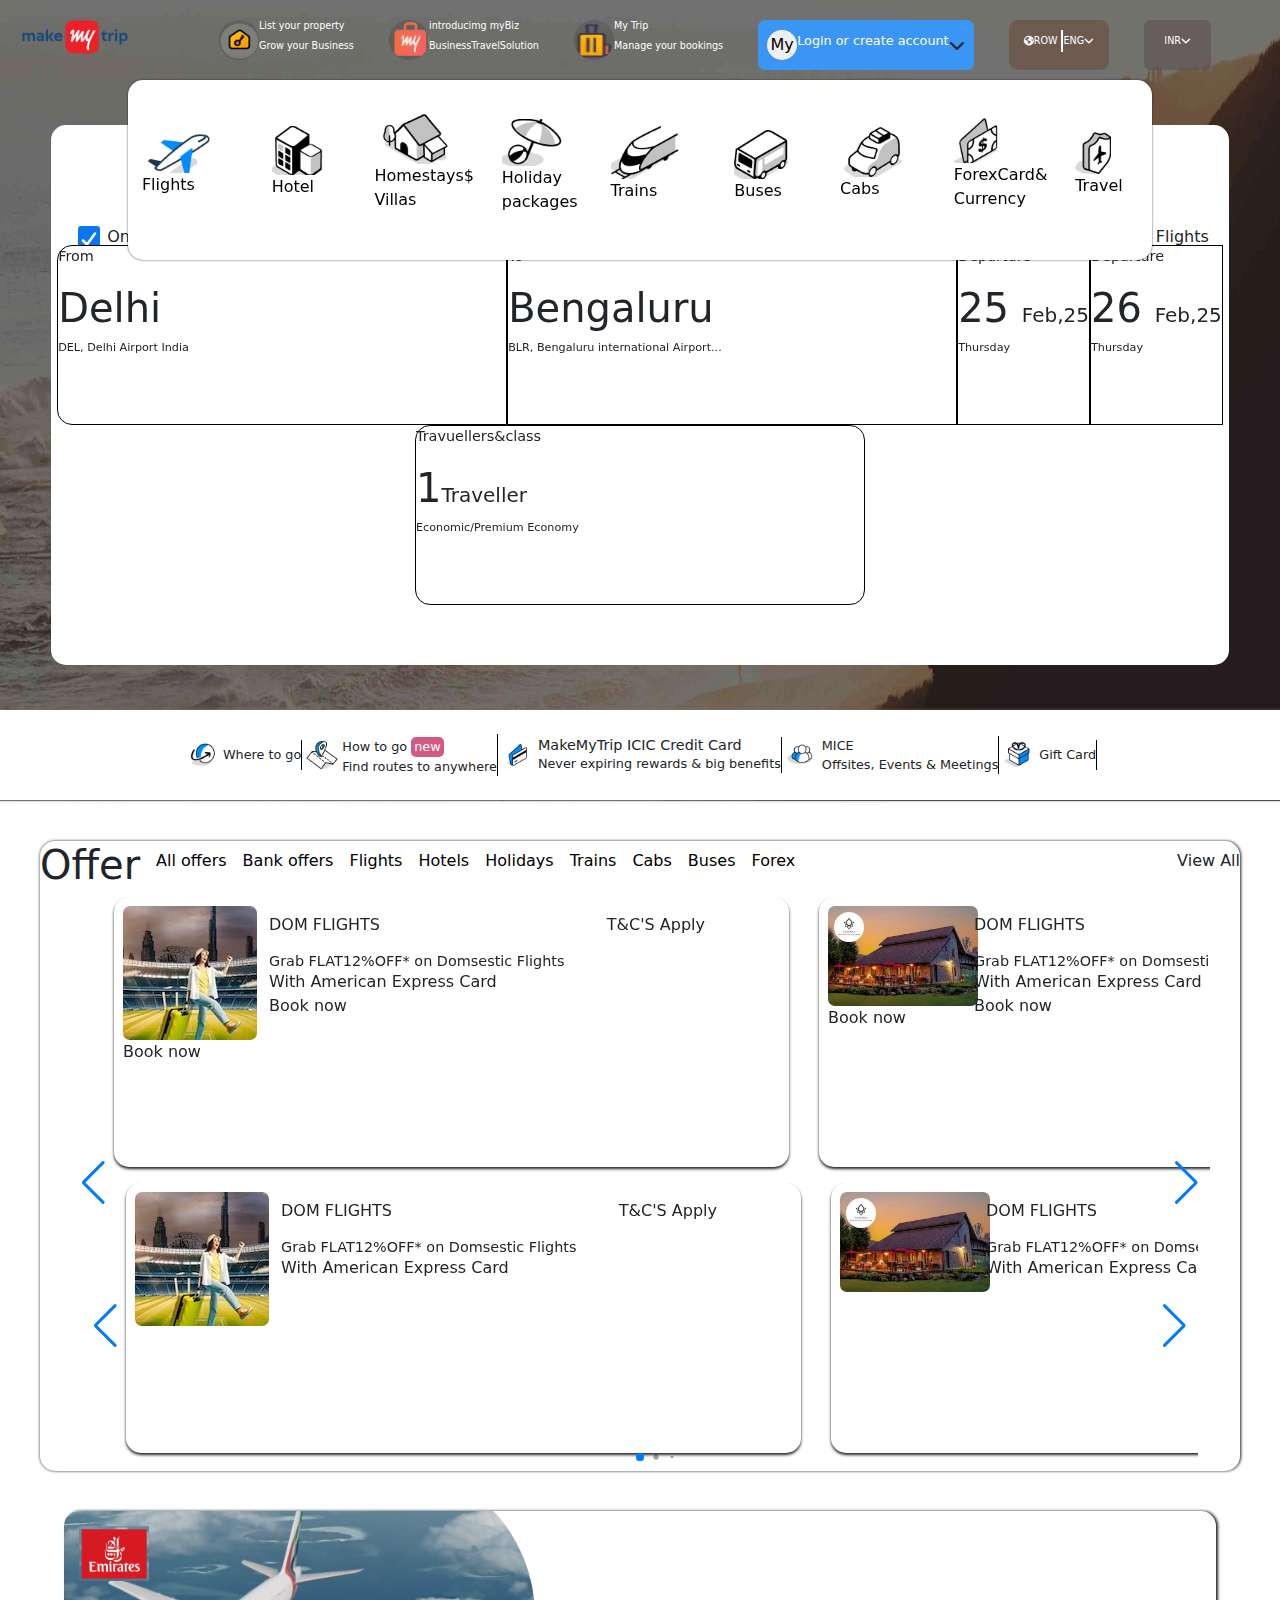
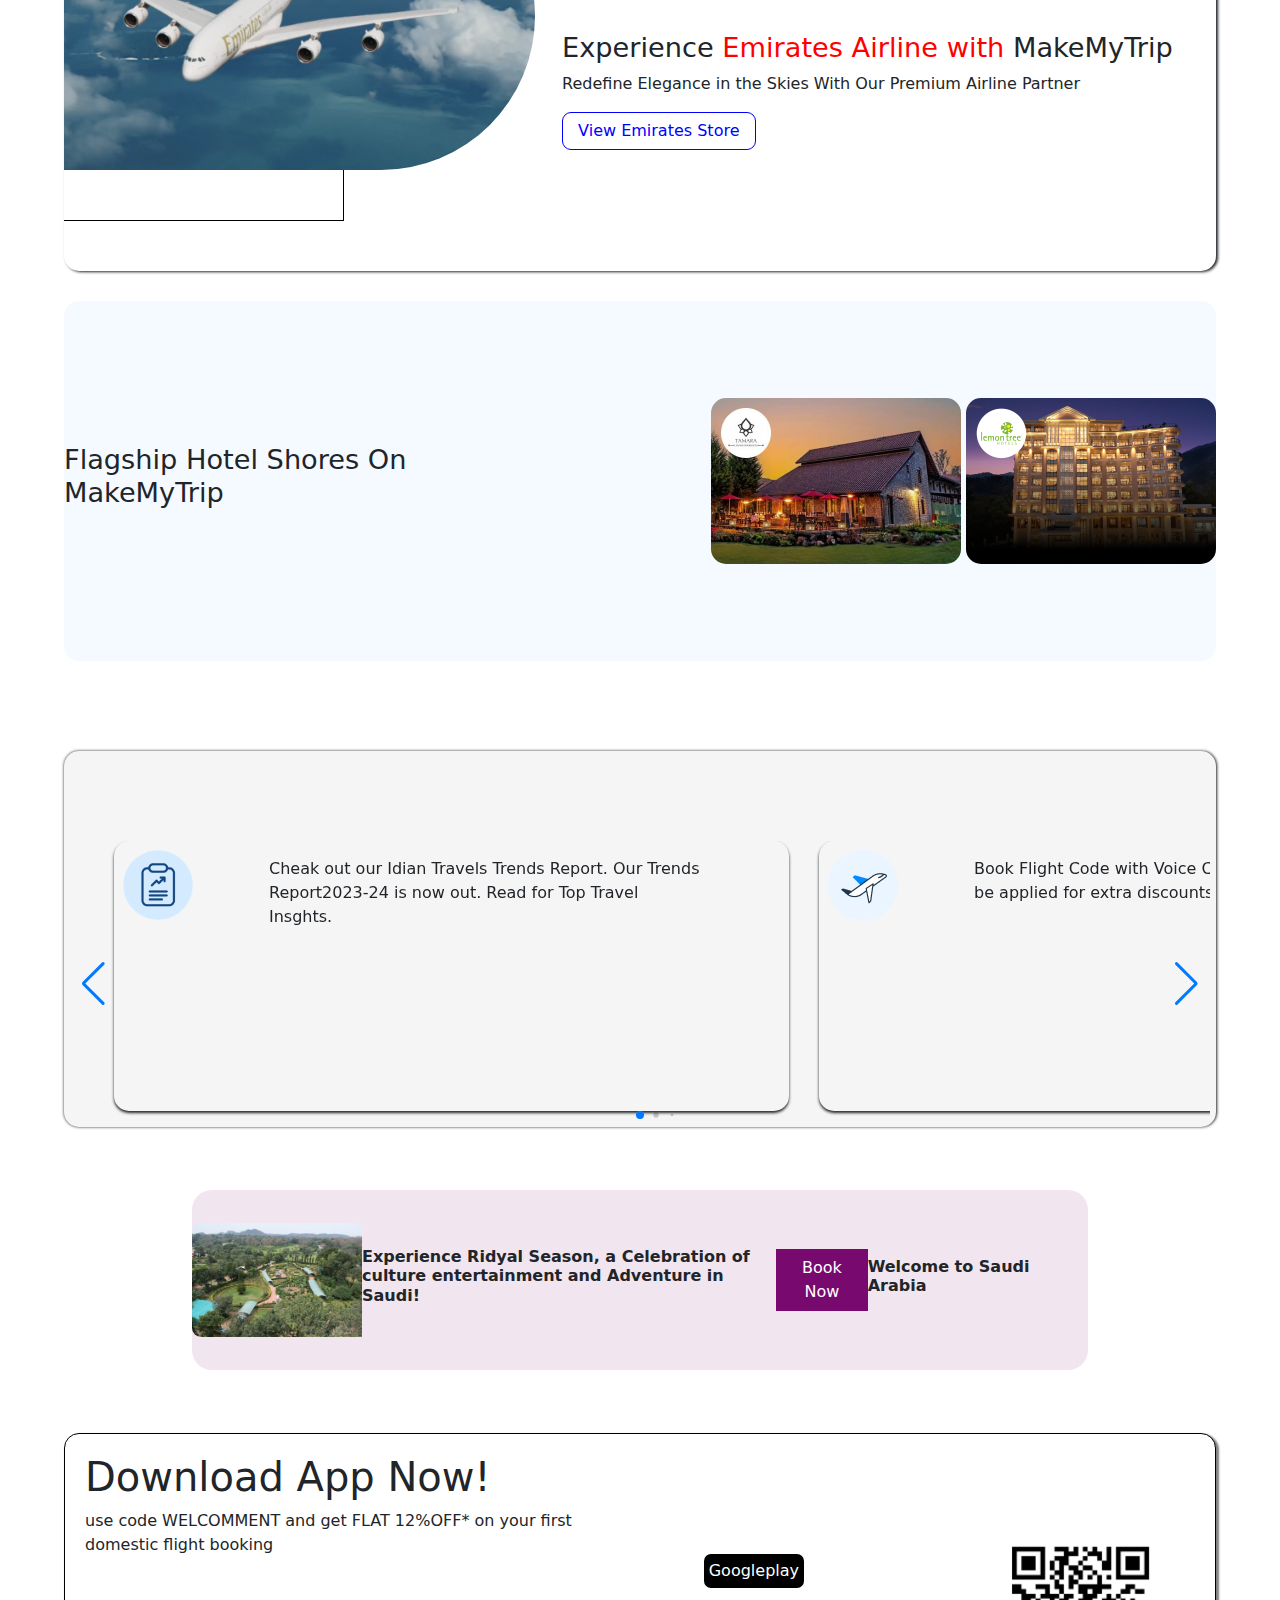
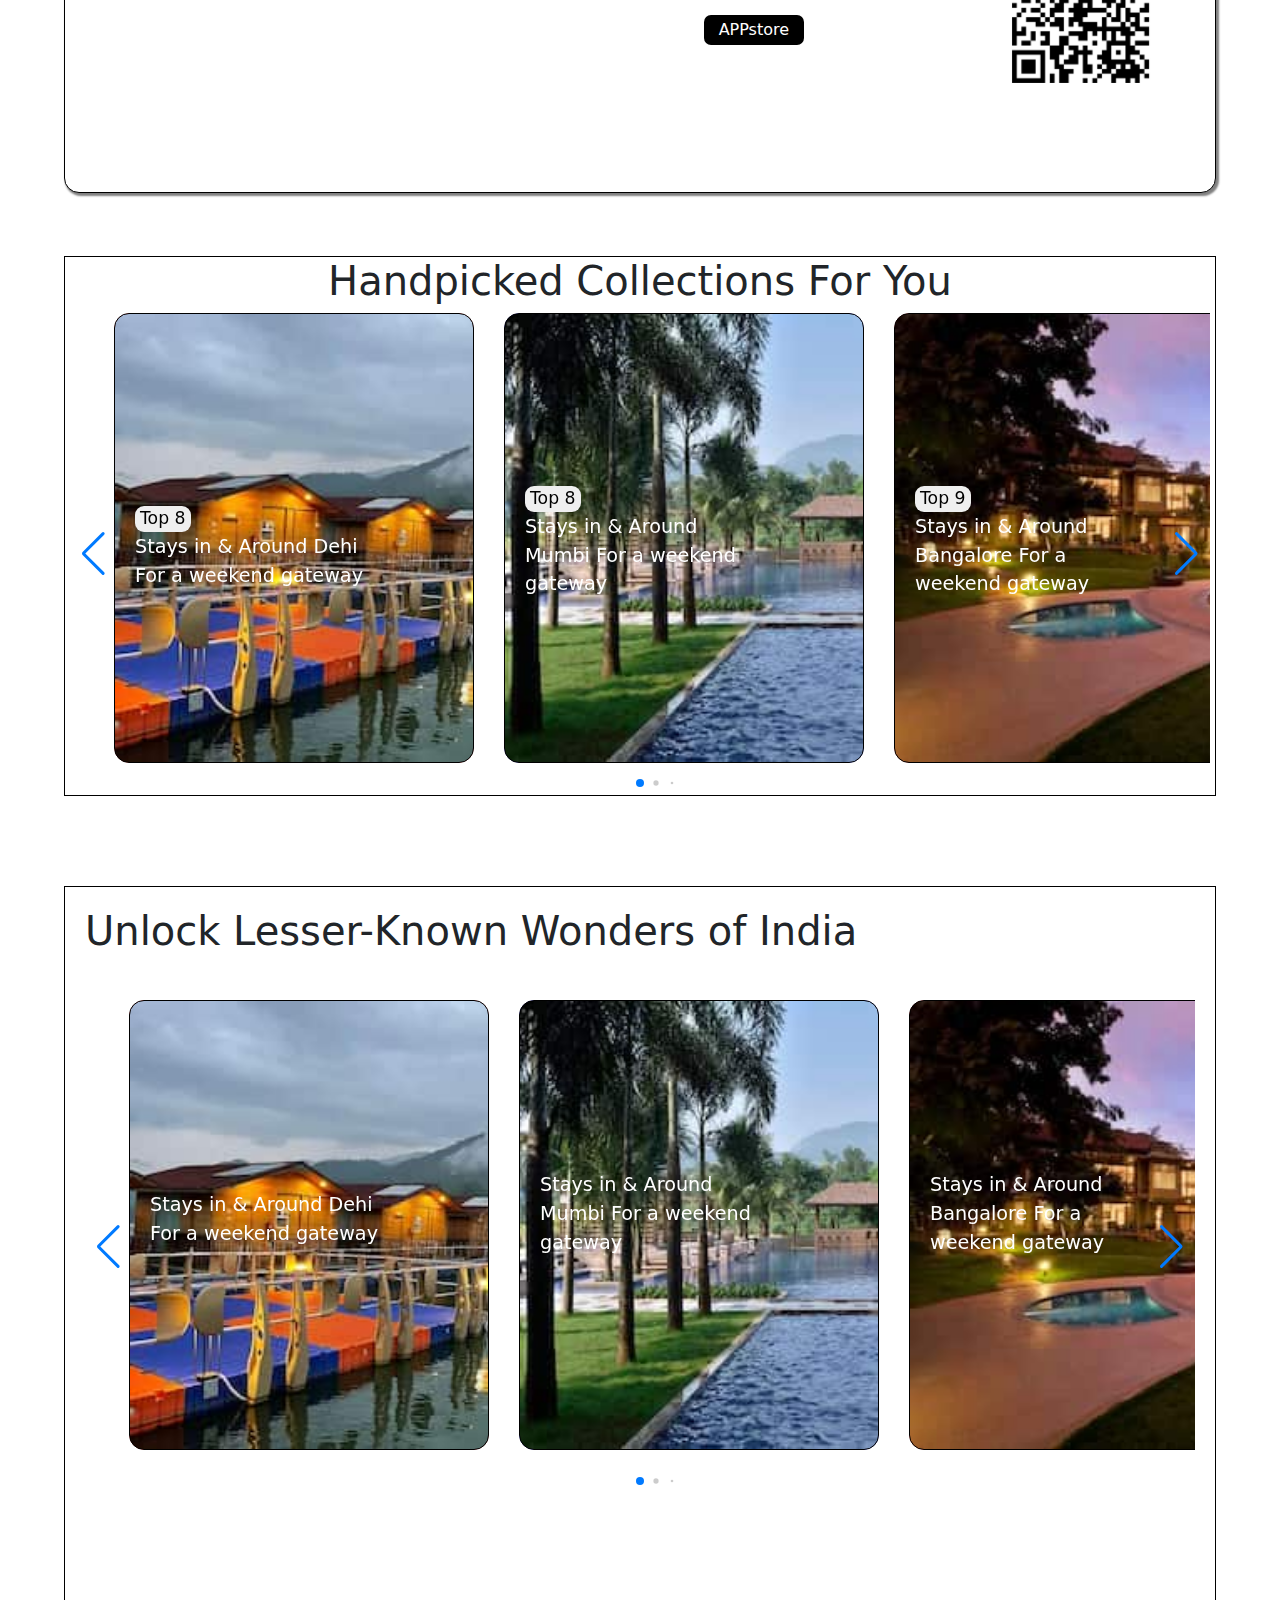
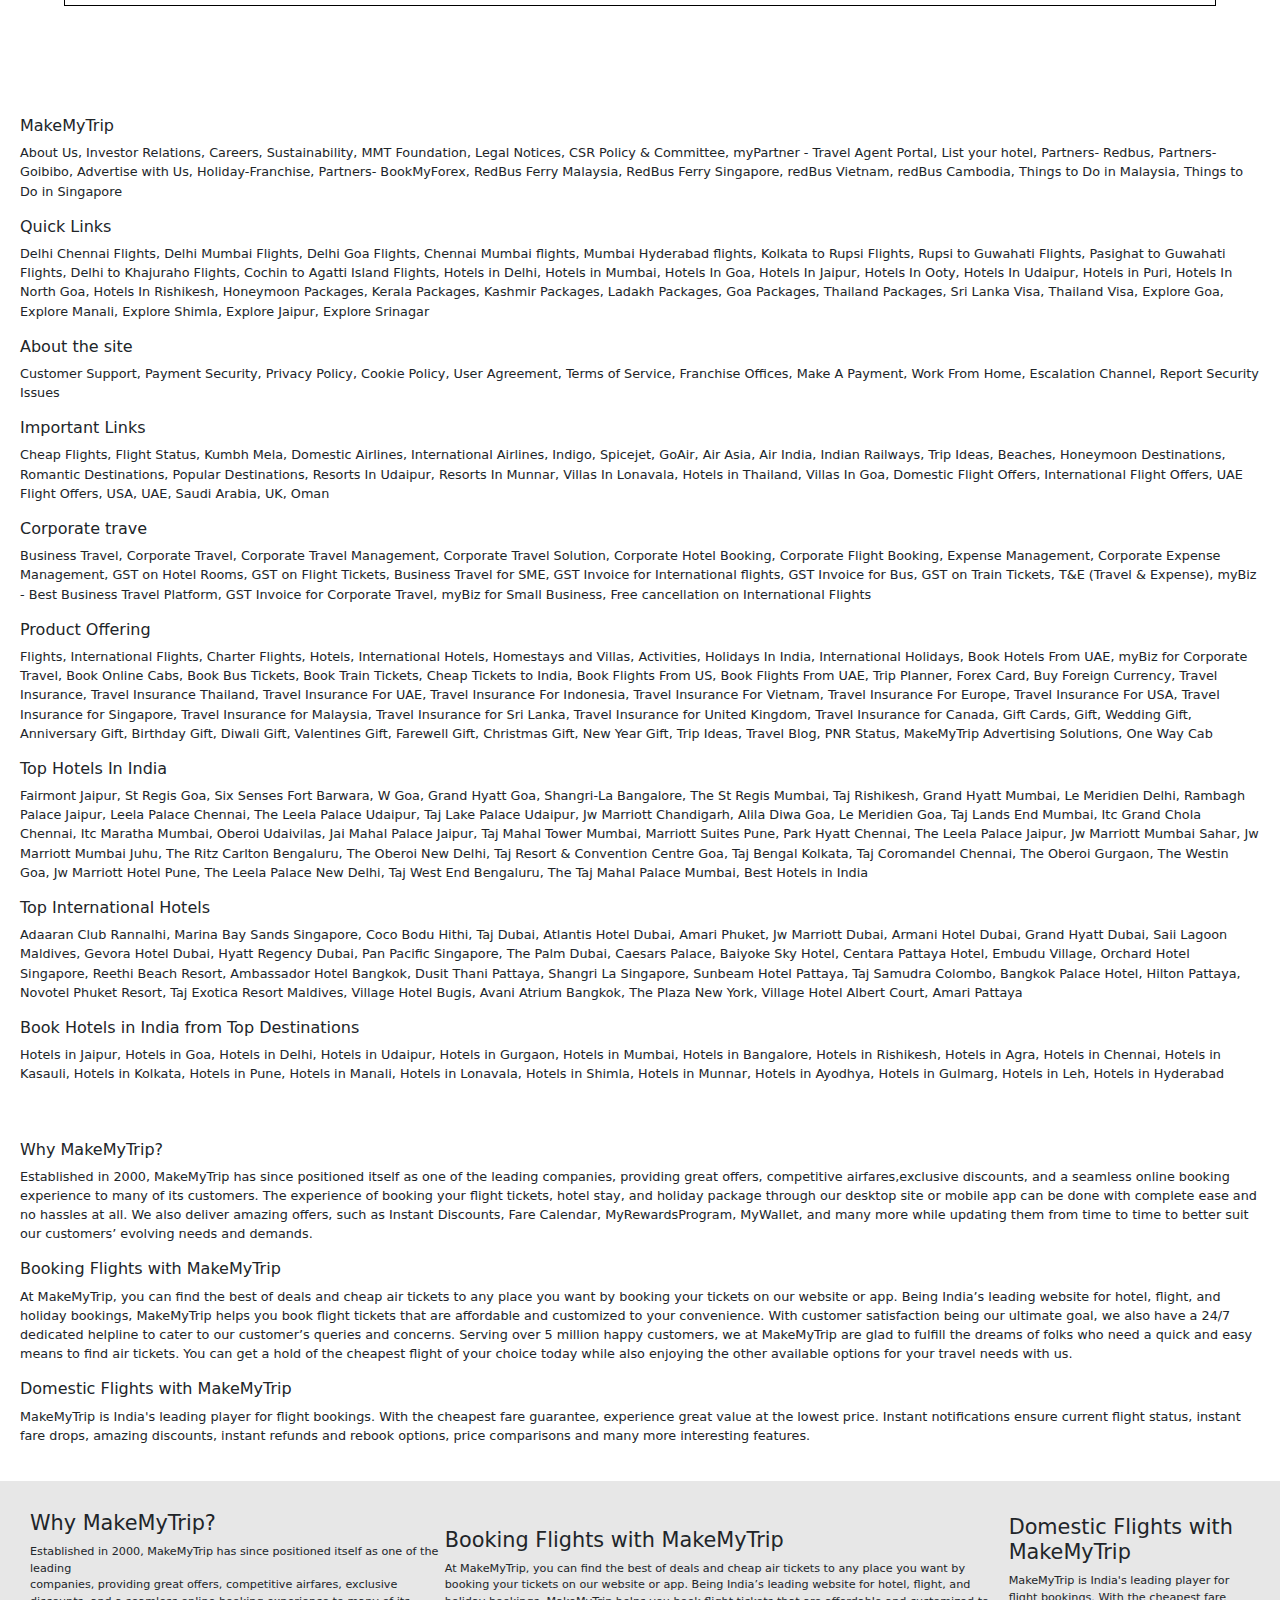
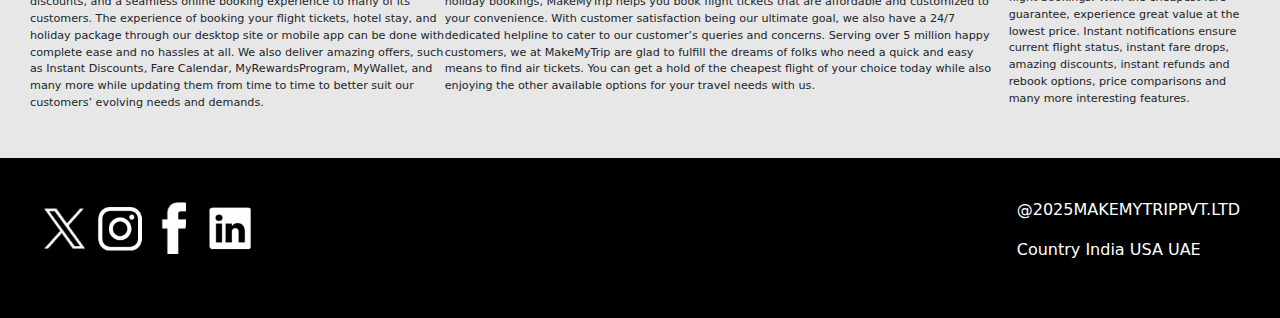
<file: index.html>
<!DOCTYPE html>
<html lang="en">

<head>
    <meta charset="UTF-8">
    <meta name="viewport" content="width=device-width, initial-scale=1.0">
    <title>MakeMyTrip-#1 Travel Website</title>
</head>
<link rel="stylesheet" href="./style.css">
<link rel="stylesheet" href="https://cdn.jsdelivr.net/npm/swiper@11/swiper-bundle.min.css" />
<link rel="stylesheet"
    href="https://fonts.googleapis.com/css2?family=Material+Symbols+Rounded:opsz,wght,FILL,GRAD@24,400,0,0&icon_names=arrow_forward" />
<link rel="shortcut icon" href="./images/make-logo.png" type="image/x-icon">
<link href="https://cdn.jsdelivr.net/npm/bootstrap@5.3.3/dist/css/bootstrap.min.css" rel="stylesheet"
    integrity="sha384-QWTKZyjpPEjISv5WaRU9OFeRpok6YctnYmDr5pNlyT2bRjXh0JMhjY6hW+ALEwIH" crossorigin="anonymous">
<link rel="stylesheet" href="https://cdnjs.cloudflare.com/ajax/libs/font-awesome/6.7.2/css/all.min.css"
    integrity="sha512-Evv84Mr4kqVGRNSgIGL/F/aIDqQb7xQ2vcrdIwxfjThSH8CSR7PBEakCr51Ck+w+/U6swU2Im1vVX0SVk9ABhg=="
    crossorigin="anonymous" referrerpolicy="no-referrer" />

<body>
    <section class="first-sect">
        <img src="./images/bg5.jpg" alt="" class="first-sect-img">
        <nav>
            <div class="right-side-nav">
                <img src="./images/makefull.png" alt="" class="logo">
            </div>
            <div class="left-side-nav">
                <div class="nav-image">
                    <img src="./images/home-icon.png" alt="" class="nav-img">
                    <div>
                        <h4 class="nav-text">List your property</h4>
                        <h6 class="nav-text">Grow your Business</h6>
                    </div>
                </div>
                <div class="nav-image">
                    <img src="./images/bag-icon.png" alt="" class="nav-img">
                    <div>
                        <h4 class="nav-text">introducimg myBiz</h4>
                        <h6 class="nav-text">BusinessTravelSolution</h6>
                    </div>
                </div>
                <div class="nav-image">
                    <img src="./images/trip-icon.png" alt="" class="nav-img">
                    <div>
                        <h4 class="nav-text">My Trip</h4>
                        <h6 class="nav-text">Manage your bookings</h6>
                    </div>
                </div>
                <div class="nav-image log-place">
                    <button class="my">My</button>
                    <h4 class="log"> Login or create account </h4><i class="fas fa-chevron-down"></i>
                </div>
                <div class="nav-image ROW">
                    <h5 class="nav-text Row">
                        <i class="fa-solid fa-earth-americas"></i>
                        ROW
                    </h5>
                    <h5 class="nav-text Eng">ENG <i class="fas fa-chevron-down"></i></h5>
                </div>
                <div class="nav-image INR">
                    <h5 class="nav-text Inr">INR <i class="fas fa-chevron-down"></i></h5>
                </div>
            </div>
            <!-- From Uiverse.io by 3bdel3ziz-T -->
            <div class="burger-icon">
                <label class="burger" for="burger">
                    <input class="line" type="checkbox" id="burger" />
                </label>
            </div>

        </nav>


        <div class="main">
            <div class="hero-sect1">
                <a href="./Index.html" class="img-anco">
                    <img src="./images/plane.png" alt="" class="hero-img">
                    <p class="fly">Flights</p>
                </a>
                <a href="./otherHTMLpages/hotel.html" class="img-anco">
                    <img src="./images/hotel.png" alt="" class="hero-img">
                    <p class="fly">Hotel</p>
                </a>
                <a href="./otherHTMLpages/homestay.html" class="img-anco">
                    <img src="./images/home.png" alt="" class="hero-img">
                    <p class="fly">Homestays$<br>Villas</p>
                </a>
                <a href="" class="img-anco">
                    <img src="./images/holiday.png" alt="" class="hero-img">
                    <p class="fly">Holiday <br> packages</p>
                </a>
                <a href="" class="img-anco">
                    <img src="./images/train.png" alt="" class="hero-img">
                    <p class="fly">Trains</p>
                </a>
                <a href="./otherHTMLpages/buses.html" class="img-anco">
                    <img src="./images/bus.png" alt="" class="hero-img">
                    <p class="fly">Buses</p>
                </a>
                <a href="./otherHTMLpages/Cab.html" class="img-anco">
                    <img src="./images/cabs.png" alt="" class="hero-img">
                    <p class="fly">Cabs</p>
                </a>
                <a href="" class="img-anco">
                    <img src="./images/forex.png" alt="" class="hero-img">
                    <p class="fly">ForexCard&<br>Currency</p>
                </a>
                <a href="" class="img-anco">
                    <img src="./images/Travel insurance.png" alt="" class="hero-img">
                    <p class="fly">Travel</p>
                </a>

            </div>
            <div class="hero-sect">
                <div class="toggle">
                    <div class="toggle-circle">
                        <p class="toggle-text">
                            <!-- From Uiverse.io by SharpTH -->
                            <label for="cbx" class="cbx">
                                <div class="checkmark">
                                    <input checked="" type="checkbox" id="cbx">
                                    <div class="flip">
                                        <div class="front"></div>
                                        <div class="back">
                                            <svg viewBox="0 0 16 14" height="14" width="16">
                                                <path d="M2 8.5L6 12.5L14 1.5"></path>
                                            </svg>
                                        </div>
                                    </div>
                                </div>
                            </label>One way
                        </p>
                        <p class="toggle-text">
                            <label for="cbx" class="cbx">
                                <div class="checkmark">
                                    <input checked="" type="checkbox" id="cbx">
                                    <div class="flip">
                                        <div class="front"></div>
                                        <div class="back">
                                            <svg viewBox="0 0 16 14" height="14" width="16">
                                                <path d="M2 8.5L6 12.5L14 1.5"></path>
                                            </svg>
                                        </div>
                                    </div>
                                </div>
                            </label>
                            Round Trip
                        </p>
                        <p class="toggle-text">
                            <label for="cbx" class="cbx">
                                <div class="checkmark">
                                    <input checked="" type="checkbox" id="cbx">
                                    <div class="flip">
                                        <div class="front"></div>
                                        <div class="back">
                                            <svg viewBox="0 0 16 14" height="14" width="16">
                                                <path d="M2 8.5L6 12.5L14 1.5"></path>
                                            </svg>
                                        </div>
                                    </div>
                                </div>
                            </label>
                            Multi city
                        </p>
                    </div>
                    <div>
                        Book International And Domestic Flights
                    </div>
                    <div class="third-sect">
                        <div class="thire-div div1">
                            <p class="form">From</p>
                            <h1>
                                Delhi
                            </h1>
                            <p class="del">DEL, Delhi Airport India</p>
                        </div>
                        <div class="thire-div div2">
                            <p class="form">To</p>
                            <h1 class="Ben">
                                Bengaluru
                            </h1>
                            <p class="del">BLR, Bengaluru international Airport...</p>
                        </div>
                        <div class="thire-div div3">
                            <p class="form">Departure</p>
                            <h1>
                                25 <span class="feb">Feb,25</span>
                            </h1>
                            <p class="del">Thursday</p>
                        </div>
                        <div class="thire-div div4">
                            <p class="form">Departure</p>
                            <h1>
                                26 <span class="feb">Feb,25</span>
                            </h1>
                            <p class="del">Thursday</p>
                        </div>
                        <div class="thire-div div5">
                            <p class="form">Travuellers&class</p>
                            <h1>
                                1<span class="feb">Traveller</span>
                            </h1>
                            <p class="del">Economic/Premium Economy</p>
                        </div>
                    </div>
                </div>
                <div class="last-div">
                    <div>
                        <h5 class="fare">Select a special fare</h5>
                        <p><button class="extra">EXTRA SAVINGS</button></p>
                    </div>
                    <div class="box-div div-one">
                        <p class="reg2">Regular</p>
                        <h6 class="Reg"> Regular fares</h6>
                    </div>
                    <div class="box-div div-two">
                        <p class="reg2">Student</p>
                        <h6 class="Reg">Extra discount baggage</h6>
                    </div>
                    <div class="box-div div-three">
                        <p class="reg2">senior Citizen</p>
                        <h6 class="Reg">Up to $600 off</h6>
                    </div>
                    <div class="box-div div-four">
                        <p class="reg2">Armed forces</p>
                        <h6 class="Reg">Up to $600 off</h6>
                    </div>
                    <div class="box-div div-five">
                        <p class="reg2">Doctor and Nurses</p>
                        <span class="Reg">Up to $600 off</span>
                    </div>
                </div>
                <div class="btn-side">
                    <button class="search"><a href="">Search</a></button>
                </div>
                <div class="inbetween">
                    <div class="inbetween-div">
                        <img src="./images/where2go.png" alt="" class="inbetween-pick">
                        <p class="twogo">Where to go</p>
                    </div>
                    <div class="inbetween-div">
                        <img src="./images/howtogo.png" alt="" class="inbetween-pick">
                        <div class="special">
                            <p class="twogo">How to go <button class="new">new</button></p>
                            <p class="twogo">Find routes to anywhere</p>
                        </div>
                    </div>
                    <div class="inbetween-div">
                        <img src="./images/travelcard.png" alt="" class="inbetween-pick">
                        <div class="special">
                            <h5 class="twogo2">MakeMyTrip ICIC Credit Card </h5>
                            <p class="twogo">Never expiring rewards & big benefits</p>
                        </div>
                    </div>
                    <div class="inbetween-div">
                        <img src="./images/mice.png" alt="" class="inbetween-pick">
                        <div class="special">
                            <p class="twogo">MICE</p>
                            <p class="twogo">Offsites, Events & Meetings</p>
                        </div>
                    </div>
                    <div class="inbetween-div">
                        <img src="./images/giftcards.png" alt="" class="inbetween-pick">
                        <p class="twogo">Gift Card</p>
                    </div>
                </div>
            </div>
        </div>
    </section>
    <section class="second-sect">
        <div class="second-section">
            <header>
                <div class="header2">
                    <div class="left-side-div">
                        <h1>Offer</h1>
                        <p class="all"><a href="">All offers</a></p>
                        <p class="all"><a href="">Bank offers</a></p>
                        <p class="all"><a href="">Flights</a></p>
                        <p class="all"><a href="">Hotels</a></p>
                        <p class="all"><a href="">Holidays</a></p>
                        <p class="all"><a href="">Trains</a></p>
                        <p class="all"><a href="">Cabs</a></p>
                        <p class="all"><a href="">Buses</a></p>
                        <p class="all forex"><a href="">Forex</a></p>
                    </div>
                    <div class="right-side-div">
                        <p>View All</p>
                    </div>
                </div>
                <div class="container swiper">
                    <div class="card-wrapper">
                        <ul class="card-list swiper-wrapper">
                            <li class="card-item swiper-slide">
                                <div class="right-card">
                                    <a href="#" class="card-link">
                                        <img src="../images/slider1.jpg" alt="" class="card-image">
                                    </a>
                                    <p>Book now</p>
                                </div>
                                <div class="left-card">
                                    <div class="top-sect">
                                        <p class="no-margin">DOM FLIGHTS</p>
                                        <p v>T&C'S Apply</p>
                                    </div>
                                    <h1 class="no-margin impo">
                                        Grab FLAT12%OFF* on Domsestic Flights
                                    </h1>
                                    <p class="no-margin">With American Express Card</p>
                                    <p>Book now</p>
                                </div>
                            </li>
                            <li class="card-item swiper-slide">
                                <div class="right-card">
                                    <a href="#" class="card-link">
                                        <img src="../images/slider2.png" alt="" class="card-image slide2">
                                    </a>
                                    <p>Book now</p>
                                </div>

                                <div class="left-card">
                                    <div class="top-sect">
                                        <p class="no-margin">DOM FLIGHTS</p>
                                        <p v>T&C'S Apply</p>
                                    </div>
                                    <h1 class="no-margin impo">
                                        Grab FLAT12%OFF* on Domsestic Flights
                                    </h1>
                                    <p class="no-margin">With American Express Card</p>
                                    <p>Book now</p>
                                </div>
                            </li>
                            <li class="card-item swiper-slide">
                                <div class="right-card">
                                    <a href="#" class="card-link">
                                        <img src="../images/slider3.jpg" alt="" class="card-image slide3">
                                    </a>
                                    <p>Book now</p>
                                </div>
                                <div class="left-card">
                                    <div class="top-sect">
                                        <p class="no-margin">DOM FLIGHTS</p>
                                        <p v>T&C'S Apply</p>

                                    </div>
                                    <h1 class="no-margin impo">
                                        Grab FLAT12%OFF* on Domsestic Flights
                                    </h1>
                                    <p class="no-margin">With American Express Card</p>
                                </div>
                            </li>
                            <li class="card-item swiper-slide">
                                <div class="right-card">
                                    <a href="#" class="card-link">
                                        <img src="../images/slider4.png" alt="" class="card-image  slide4">
                                    </a>
                                </div>
                                <div class="left-card">
                                    <div class="top-sect">
                                        <p class="no-margin">DOM FLIGHTS</p>
                                        <p v>T&C'S Apply</p>
                                    </div>
                                    <h1 class="no-margin impo">
                                        Grab FLAT12%OFF* on Domsestic Flights
                                    </h1>
                                    <p class="no-margin">With American Express Card</p>
                                </div>
                            </li>
                            <li class="card-item swiper-slide">
                                <div class="right-card">
                                    <a href="#" class="card-link">
                                        <img src="../images/slider5.png" alt="" class="card-image  slide4">
                                    </a>
                                </div>
                                <div class="left-card">
                                    <div class="top-sect">
                                        <p class="no-margin">DOM FLIGHTS</p>
                                        <p v>T&C'S Apply</p>
                                    </div>
                                    <h1 class="no-margin impo">
                                        Grab FLAT12%OFF* on Domsestic Flights
                                    </h1>
                                    <p class="no-margin">With American Express Card</p>
                                </div>
                            </li>
                            <li class="card-item swiper-slide">
                                <div class="right-card">
                                    <a href="#" class="card-link">
                                        <img src="../images/slider6.png" alt="" class="card-image  slide4">
                                    </a>
                                </div>
                                <div class="left-card">
                                    <div class="top-sect">
                                        <p class="no-margin">DOM FLIGHTS</p>
                                        <p v>T&C'S Apply</p>
                                    </div>
                                    <h1 class="no-margin impo">
                                        Grab FLAT12%OFF* on Domsestic Flights
                                    </h1>
                                    <p class="no-margin">With American Express Card</p>
                                </div>
                            </li>
                            <li class="card-item swiper-slide">
                                <div class="right-card">
                                    <a href="#" class="card-link">
                                        <img src="../images/slider7.jpg" alt="" class="card-image  slide4">
                                    </a>
                                </div>
                                <div class="left-card">
                                    <div class="top-sect">
                                        <p class="no-margin">DOM FLIGHTS</p>
                                        <p v>T&C'S Apply</p>
                                    </div>
                                    <h1 class="no-margin impo">
                                        Grab FLAT12%OFF* on Domsestic Flights
                                    </h1>
                                    <p class="no-margin">With American Express Card</p>
                                </div>
                            </li>
                            <li class="card-item swiper-slide">
                                <div class="right-card">
                                    <a href="#" class="card-link">
                                        <img src="../images/slider7 (2).jpg" alt="" class="card-image  slide4">
                                    </a>
                                </div>
                                <div class="left-card">
                                    <div class="top-sect">
                                        <p class="no-margin">DOM FLIGHTS</p>
                                        <p v>T&C'S Apply</p>
                                    </div>
                                    <h1 class="no-margin impo">
                                        Grab FLAT12%OFF* on Domsestic Flights
                                    </h1>
                                    <p class="no-margin">With American Express Card</p>
                                </div>
                            </li>
                        </ul>

                        <div class="swiper-pagination"></div>
                        <div class="swiper-button-prev"></div>
                        <div class="swiper-button-next"></div>

                    </div>
                    <div class="container swiper">
                        <div class="card-wrapper">
                            <ul class="card-list swiper-wrapper">
                                <li class="card-item swiper-slide">
                                    <div class="right-card">
                                        <a href="#" class="card-link">
                                            <img src="../images/slider1.jpg" alt="" class="card-image">
                                        </a>
                                    </div>
                                    <div class="left-card">
                                        <div class="top-sect">
                                            <p class="no-margin">DOM FLIGHTS</p>
                                            <p>T&C'S Apply</p>
                                        </div>
                                        <h1 class="no-margin impo">
                                            Grab FLAT12%OFF* on Domsestic Flights
                                        </h1>
                                        <p class="no-margin">With American Express Card</p>
                                    </div>
                                </li>
                                <li class="card-item swiper-slide">
                                    <div class="right-card">
                                        <a href="#" class="card-link">
                                            <img src="../images/slider2.png" alt="" class="card-image slide2">
                                        </a>
                                    </div>
                                    <div class="left-card">
                                        <div class="top-sect">
                                            <p class="no-margin">DOM FLIGHTS</p>
                                            <p v>T&C'S Apply</p>
                                        </div>
                                        <h1 class="no-margin impo">
                                            Grab FLAT12%OFF* on Domsestic Flights
                                        </h1>
                                        <p class="no-margin">With American Express Card</p>
                                    </div>
                                </li>
                                <li class="card-item swiper-slide">
                                    <div class="right-card">
                                        <a href="#" class="card-link">
                                            <img src="../images/slider3.jpg" alt="" class="card-image slide3">
                                        </a>
                                    </div>
                                    <div class="left-card">
                                        <div class="top-sect">
                                            <p class="no-margin">DOM FLIGHTS</p>
                                            <p v>T&C'S Apply</p>
                                        </div>
                                        <h1 class="no-margin impo">
                                            Grab FLAT12%OFF* on Domsestic Flights
                                        </h1>
                                        <p class="no-margin">With American Express Card</p>
                                    </div>
                                </li>
                                <li class="card-item swiper-slide">
                                    <div class="right-card">
                                        <a href="#" class="card-link">
                                            <img src="../images/slider4.png" alt="" class="card-image  slide4">
                                        </a>
                                    </div>
                                    <div class="left-card">
                                        <div class="top-sect">
                                            <p class="no-margin">DOM FLIGHTS</p>
                                            <p>T&C'S Apply</p>
                                        </div>
                                        <h1 class="no-margin impo">
                                            Grab FLAT12%OFF* on Domsestic Flights
                                        </h1>
                                        <p class="no-margin">With American Express Card</p>
                                    </div>
                                </li>
                                <li class="card-item swiper-slide">
                                    <div class="right-card">
                                        <a href="#" class="card-link">
                                            <img src="../images/slider5.png" alt="" class="card-image  slide4">
                                        </a>
                                    </div>
                                    <div class="left-card">
                                        <div class="top-sect">
                                            <p class="no-margin">DOM FLIGHTS</p>
                                            <p v>T&C'S Apply</p>
                                        </div>
                                        <h1 class="no-margin impo">
                                            Grab FLAT12%OFF* on Domsestic Flights
                                        </h1>
                                        <p class="no-margin">With American Express Card</p>
                                    </div>
                                </li>
                                <li class="card-item swiper-slide">
                                    <div class="right-card">
                                        <a href="#" class="card-link">
                                            <img src="../images/slider6.png" alt="" class="card-image  slide4">
                                        </a>
                                    </div>
                                    <div class="left-card">
                                        <div class="top-sect">
                                            <p class="no-margin">DOM FLIGHTS</p>
                                            <p v>T&C'S Apply</p>
                                        </div>
                                        <h1 class="no-margin impo">
                                            Grab FLAT12%OFF* on Domsestic Flights
                                        </h1>
                                        <p class="no-margin">With American Express Card</p>
                                    </div>
                                </li>
                                <li class="card-item swiper-slide">
                                    <div class="right-card">
                                        <a href="#" class="card-link">
                                            <img src="../images/slider7.jpg" alt="" class="card-image  slide4">
                                        </a>
                                    </div>
                                    <div class="left-card">
                                        <div class="top-sect">
                                            <p class="no-margin">DOM FLIGHTS</p>
                                            <p v>T&C'S Apply</p>
                                        </div>
                                        <h1 class="no-margin impo">
                                            Grab FLAT12%OFF* on Domsestic Flights
                                        </h1>
                                        <p class="no-margin">With American Express Card</p>
                                    </div>
                                </li>
                                <li class="card-item swiper-slide">
                                    <div class="right-card">
                                        <a href="#" class="card-link">
                                            <img src="../images/slider7 (2).jpg" alt="" class="card-image  slide4">
                                        </a>
                                    </div>
                                    <div class="left-card">
                                        <div class="top-sect">
                                            <p class="no-margin">DOM FLIGHTS</p>
                                            <p v>T&C'S Apply</p>
                                        </div>
                                        <h1 class="no-margin impo">
                                            Grab FLAT12%OFF* on Domsestic Flights
                                        </h1>
                                        <p class="no-margin">With American Express Card</p>
                                    </div>
                                </li>
                            </ul>

                            <div class="swiper-pagination"></div>
                            <div class="swiper-button-prev"></div>
                            <div class="swiper-button-next"></div>

                        </div>
                    </div>
            </header>
        </div>
    </section>
    <section class="fourth-sect">
          <div  class="third-section">
           <div class="curved-plane-left">
            <div class="bent-plane">
                <img src="./images/slider5.png" alt="" class="index-img">
               </div>
               <div>
                <img src="./images/Emirates logo.png" alt="" class="Emirates">
               </div>
           </div>
           <div class="curved-plane-right">
            <h1 class="Experience plane-right">
                Experience <span class="color-red">Emirates Airline with</span> MakeMyTrip
            </h1>
            <p class="plane-right">Redefine Elegance in the Skies With Our Premium Airline Partner</p>
            <button class="Emirates-btn"><a href="#">View Emirates Store</a></button>
           </div>
          </div>
    </section>
    <section class="flagship">
        <div>
            <h1 class="flagship-hotel">Flagship Hotel Shores On MakeMyTrip</h1>
        </div>
        <div>
            <img src="./images/slider2.png" alt="" class="flagship-img image_remove3">
            <img src="./images/slider6.png" alt="" class="flagship-img image_remove2">
            <img src="./images/slider4.png" alt="" class="flagship-img image_remove">
        </div>
    </section>
    <section class="caro-two">
        <div class="container swiper">
            <div class="card-wrapper">
                <ul class="card-list swiper-wrapper">
                    <li class="card-item swiper-slide">
                        <div class="right-card">
                            <a href="#" class="card-link">
                                <img src="./images/Artboard.png" alt="" class="card-image abnormal">
                            </a>
                        </div>
                        <div class="left-card">
                            <p class="no-margin">
                                Cheak out our Idian Travels Trends Report. Our Trends Report2023-24 is now out. Read for Top Travel Insghts.
                            </p>
                        </div>
                    </li>
                    <li class="card-item swiper-slide">
                        <div class="right-card">
                            <a href="#" class="card-link">
                                <img src="./images/flight.png" alt="" class="card-image abnormal">
                            </a>
                        </div>
                        <div class="left-card">
                            <p class="no-margin">Book Flight Code with Voice Chat! CODE: <span>MMTMYA</span> will be applied for extra discounts!</p>
                        </div>
                    </li>
                    <li class="card-item swiper-slide">
                        <div class="right-card">
                            <a href="#" class="card-link">
                                <img src="./images/pepper-soup.png" alt="" class="card-image  abnormal">
                            </a>
                        </div>
                        <div class="left-card">
                           
                            <p class="no-margin">Finding Indian Food Just got easier! Use Newly Lunched Filter to find Indian Food during International travel</p>
                        </div>
                    </li>
                    <li class="card-item swiper-slide">
                        <div class="right-card">
                            <a href="#" class="card-link">
                                <img src="./images/plane-two.png" alt="" class="card-image  abnormal">
                            </a>
                        </div>
                        <div class="left-card">
                            <p class="no-margin">Planning to book an international flight?</p>
                            <span>Cheak Travel Guildlines</span>
                        </div>
                    </li>
                    <li class="card-item swiper-slide">
                        <div class="right-card">
                            <a href="#" class="card-link">
                                <img src="./images/change-language.png" alt="" class="card-image  abnormal">
                            </a>
                        </div>
                        <div class="left-card">
                            <p class="no-margin">We are now available</p>
                            <span>Change Language</span>
                        </div>
                    </li>
                    <li class="card-item swiper-slide">
                        <div class="right-card">
                            <a href="#" class="card-link">
                                <img src="./images/flight.png" alt="" class="card-image  abnormal">
                            </a>
                        </div>
                        <div class="left-card">
                            <p class="no-margin">Travel light leave your worries behind with relevance general insurance</p>
                        </div>
                    </li>
                    <li class="card-item swiper-slide">
                        <div class="right-card">
                            <a href="#" class="card-link">
                                <img src="./images/artic-whatever.png" alt="" class="card-image  abnormal">
                            </a>
                        </div>
                        <div class="left-card">
                            <p class="no-margin">With American Express Card</p>
                        </div>
                    </li>
                    <li class="card-item swiper-slide">
                        <div class="right-card">
                            <a href="#" class="card-link">
                                <img src="./images/acko.png" alt="" class="card-image  abnormal">
                            </a>
                        </div>
                        <div class="left-card">
                            <p class="no-margin">With American Express Card</p>
                        </div>
                    </li>
                    <li class="card-item swiper-slide">
                        <div class="right-card">
                            <a href="#" class="card-link">
                                <img src="./images/A and A.png" alt="" class="card-image  abnormal">
                            </a>
                        </div>
                        <div class="left-card">
                            <p class="no-margin">With American Express Card</p>
                        </div>
                    </li>
                </ul>

                <div class="swiper-pagination"></div>
                <div class="swiper-button-prev"></div>
                <div class="swiper-button-next"></div>

            </div>
        </div>
    </section>    
    <section class="fourth-section">
        <div>
            <img src="./images/Destination.jpg" alt="" class="Destination">
        </div>
        <div>
            <h1 class="Ridyal Ridyal1">
                Experience Ridyal Season, a Celebration of <br> culture entertainment and Adventure in Saudi!
            </h1>
        </div>
        <div>
            <button class="Book"><a href="#">Book Now</a></button>
        </div>
        <div>
            <h1 class="Ridyal">
                Welcome to Saudi Arabia
            </h1>
        </div>
    </section>
    <section class="Fifth-section">
        <div class="Fifth-section-left">
            <h1>Download App Now!</h1>
            <p class="unknown">use code <span>WELCOMMENT</span> and get <span>FLAT 12%</span>OFF* on your first domestic flight booking</p>
        </div>
        <div class="Fifth-section-right">
            <div class="two-btn">
                <button class="Googleplay"><a href="#">Googleplay</a></button>
                <button class="APPstore"><a href="#">APPstore</a></button>
            </div>
            <div class="qr-class">
                <img src="./images/qr code.png" alt="" class="qr-code">
            </div>
        </div>
    </section>
    <section class="caro-three">
        <div class="Handpicked">
            <h1>Handpicked Collections For You</h1>
        </div>
        <div class="container swiper container2">
            <div class="card-wrapper">
                <ul class="card-list swiper-wrapper card-list2">
                    <li class=" swiper-slide card-item3">
                        <div class="top">
                            <button class="top-eight">Top 8</button>
                            <p>Stays in & Around Dehi <br> For a weekend gateway</p>
                        </div>
                    </li>

                    <li class="card-item4 swiper-slide">
                        <div class="top2">
                            <button class="top-eight">Top 8</button>
                            <p>Stays in & Around <br> Mumbi For a weekend <br>gateway</p>
                        </div>
                    </li>

                    <li class="card-item5 swiper-slide">
                        <div class="top2">
                            <button class="top-eight">Top 9</button>
                            <p>Stays in & Around <br> Bangalore For a <br> weekend gateway</p>
                        </div>
                    </li>

                    <li class="card-item6 swiper-slide">
                        <div class="top3">
                            <button class="top-eight">Top 11</button>
                            <p>Beach Destinations</p>
                        </div>
                    </li>

                    <li class="card-item7 swiper-slide">
                        <div class="top3">
                            <button class="top-eight">Top 11</button>
                            <p>Weekends gateway</p>
                        </div>
                    </li>

                    <li class="card-item8 swiper-slide">
                        <div class="top3">
                            <button class="top-eight">Top 11</button>
                            <p>Hill Station</p>
                        </div>
                    </li>
                    <li class="card-item9 swiper-slide">
                        <div class="top3">
                            <button class="top-eight">Top 11</button>
                            <p>Heretage Destination</p>
                        </div>
                    </li>

                    <li class="card-item10 swiper-slide">
                        <div class="top3">
                            <button class="top-eight">Top 11</button>
                            <p>Pilgrimage Destination</p>
                        </div>
                    </li>
                    <li class="card-item11 swiper-slide">
                        <div class="top">
                            <button class="top-eight">Top 11</button>
                            <p>Relaxation Destination</p>
                        </div>
                    </li>
                    
                    <li class="card-item12 swiper-slide ">
                        <div class="top3">
                            <button class="top-eight">Top 11</button>
                            <p>Relaxation Destination</p>
                        </div>
                    </li>
                </ul>
                <div class="swiper-pagination"></div>
                <div class="swiper-button-prev"></div>
                <div class="swiper-button-next"></div>
            </div>
    </section>
    <section class="last-section">
        <div class="unlock">
            <h1>
                Unlock Lesser-Known Wonders of India
            </h1>
        </div>
        <div class="container swiper container2">
            <div class="card-wrapper">
                <ul class="card-list swiper-wrapper card-list2">
                    <li class=" swiper-slide card-item3">
                        <div class="top">
                            <p>Stays in & Around Dehi <br> For a weekend gateway</p>
                        </div>
                    </li>

                    <li class="card-item4 swiper-slide">
                        <div class="top2">
                            <p>Stays in & Around <br> Mumbi For a weekend <br>gateway</p>
                        </div>
                    </li>

                    <li class="card-item5 swiper-slide">
                        <div class="top2">
                            <p>Stays in & Around <br> Bangalore For a <br> weekend gateway</p>
                        </div>
                    </li>

                    <li class="card-item6 swiper-slide">
                        <div class="top3">
                            <p>Beach Destinations</p>
                        </div>
                    </li>

                    <li class="card-item7 swiper-slide">
                        <div class="top3">
                            <p>Weekends gateway</p>
                        </div>
                    </li>

                    <li class="card-item8 swiper-slide">
                        <div class="top3">
                            <p>Hill Station</p>
                        </div>
                    </li>
                    <li class="card-item9 swiper-slide">
                        <div class="top3">
                        
                            <p>Heretage Destination</p>
                        </div>
                    </li>

                    <li class="card-item10 swiper-slide">
                        <div class="top3">
                          
                            <p>Pilgrimage Destination</p>
                        </div>
                    </li>
                    <li class="card-item11 swiper-slide">
                        <div class="top">
                      
                            <p>Relaxation Destination</p>
                        </div>
                    </li>
                    
                    <li class="card-item12 swiper-slide ">
                        <div class="top3">
                            <p>Relaxation Destination</p>
                        </div>
                    </li>
                </ul>
                <div class="swiper-pagination"></div>
                <div class="swiper-button-prev"></div>
                <div class="swiper-button-next"></div>
            </div>
    </section>
    <footer>
        <div>
            <h1 class="foot-hone">
                MakeMyTrip
            </h1>
            <p class="foot-para">
                About Us, Investor Relations, Careers, Sustainability, MMT Foundation, Legal Notices, CSR Policy & Committee, myPartner - Travel Agent Portal, List your hotel, Partners- Redbus, Partners- Goibibo, Advertise with Us, Holiday-Franchise, Partners- BookMyForex, RedBus Ferry Malaysia, RedBus Ferry Singapore, redBus Vietnam, redBus Cambodia, Things to Do in Malaysia, Things to Do in Singapore

            </p>
        </div>
        <div>
            <h1 class="foot-hone">
                Quick Links
            </h1>
            <p class="foot-para">
                Delhi Chennai Flights, Delhi Mumbai Flights, Delhi Goa Flights, Chennai Mumbai flights, Mumbai Hyderabad flights, Kolkata to Rupsi Flights, Rupsi to Guwahati Flights, Pasighat to Guwahati Flights, Delhi to Khajuraho Flights, Cochin to Agatti Island Flights, Hotels in Delhi, Hotels in Mumbai, Hotels In Goa, Hotels In Jaipur, Hotels In Ooty, Hotels In Udaipur, Hotels in Puri, Hotels In North Goa, Hotels In Rishikesh, Honeymoon Packages, Kerala Packages, Kashmir Packages, Ladakh Packages, Goa Packages, Thailand Packages, Sri Lanka Visa, Thailand Visa, Explore Goa, Explore Manali, Explore Shimla, Explore Jaipur, Explore Srinagar
            </p>
        </div>
        <div>
            <h1 class="foot-hone">
                About the site
            </h1>
            <p class="foot-para">
                Customer Support, Payment Security, Privacy Policy, Cookie Policy, User Agreement, Terms of Service, Franchise Offices, Make A Payment, Work From Home, Escalation Channel, Report Security Issues
            </p>
        </div>
        <div>
            <h1 class="foot-hone">
                Important Links
            </h1>
            <p class="foot-para">
                Cheap Flights, Flight Status, Kumbh Mela, Domestic Airlines, International Airlines, Indigo, Spicejet, GoAir, Air Asia, Air India, Indian Railways, Trip Ideas, Beaches, Honeymoon Destinations, Romantic Destinations, Popular Destinations, Resorts In Udaipur, Resorts In Munnar, Villas In Lonavala, Hotels in Thailand, Villas In Goa, Domestic Flight Offers, International Flight Offers, UAE Flight Offers, USA, UAE, Saudi Arabia, UK, Oman
            </p>
        </div>
        <div>
            <h1 class="foot-hone">
                Corporate trave
            </h1>
            <p class="foot-para">
                Business Travel, Corporate Travel, Corporate Travel Management, Corporate Travel Solution, Corporate Hotel Booking, Corporate Flight Booking, Expense Management, Corporate Expense Management, GST on Hotel Rooms, GST on Flight Tickets, Business Travel for SME, GST Invoice for International flights, GST Invoice for Bus, GST on Train Tickets, T&E (Travel & Expense), myBiz - Best Business Travel Platform, GST Invoice for Corporate Travel, myBiz for Small Business, Free cancellation on International Flights
            </p>
        </div>
        <div>
            <h1 class="foot-hone">
                Product Offering
            </h1>
            <p class="foot-para">
                Flights, International Flights, Charter Flights, Hotels, International Hotels, Homestays and Villas, Activities, Holidays In India, International Holidays, Book Hotels From UAE, myBiz for Corporate Travel, Book Online Cabs, Book Bus Tickets, Book Train Tickets, Cheap Tickets to India, Book Flights From US, Book Flights From UAE, Trip Planner, Forex Card, Buy Foreign Currency, Travel Insurance, Travel Insurance Thailand, Travel Insurance For UAE, Travel Insurance For Indonesia, Travel Insurance For Vietnam, Travel Insurance For Europe, Travel Insurance For USA, Travel Insurance for Singapore, Travel Insurance for Malaysia, Travel Insurance for Sri Lanka, Travel Insurance for United Kingdom, Travel Insurance for Canada, Gift Cards, Gift, Wedding Gift, Anniversary Gift, Birthday Gift, Diwali Gift, Valentines Gift, Farewell Gift, Christmas Gift, New Year Gift, Trip Ideas, Travel Blog, PNR Status, MakeMyTrip Advertising Solutions, One Way Cab
            </p>
        </div>
        <div>
            <h1 class="foot-hone">
                Top Hotels In India
            </h1>
            <p class="foot-para">
                Fairmont Jaipur, St Regis Goa, Six Senses Fort Barwara, W Goa, Grand Hyatt Goa, Shangri-La Bangalore, The St Regis Mumbai, Taj Rishikesh, Grand Hyatt Mumbai, Le Meridien Delhi, Rambagh Palace Jaipur, Leela Palace Chennai, The Leela Palace Udaipur, Taj Lake Palace Udaipur, Jw Marriott Chandigarh, Alila Diwa Goa, Le Meridien Goa, Taj Lands End Mumbai, Itc Grand Chola Chennai, Itc Maratha Mumbai, Oberoi Udaivilas, Jai Mahal Palace Jaipur, Taj Mahal Tower Mumbai, Marriott Suites Pune, Park Hyatt Chennai, The Leela Palace Jaipur, Jw Marriott Mumbai Sahar, Jw Marriott Mumbai Juhu, The Ritz Carlton Bengaluru, The Oberoi New Delhi, Taj Resort & Convention Centre Goa, Taj Bengal Kolkata, Taj Coromandel Chennai, The Oberoi Gurgaon, The Westin Goa, Jw Marriott Hotel Pune, The Leela Palace New Delhi, Taj West End Bengaluru, The Taj Mahal Palace Mumbai, Best Hotels in India
            </p>
        </div>
        <div>
            <h1 class="foot-hone">
                Top International Hotels
            </h1>
            <p class="foot-para">
                Adaaran Club Rannalhi, Marina Bay Sands Singapore, Coco Bodu Hithi, Taj Dubai, Atlantis Hotel Dubai, Amari Phuket, Jw Marriott Dubai, Armani Hotel Dubai, Grand Hyatt Dubai, Saii Lagoon Maldives, Gevora Hotel Dubai, Hyatt Regency Dubai, Pan Pacific Singapore, The Palm Dubai, Caesars Palace, Baiyoke Sky Hotel, Centara Pattaya Hotel, Embudu Village, Orchard Hotel Singapore, Reethi Beach Resort, Ambassador Hotel Bangkok, Dusit Thani Pattaya, Shangri La Singapore, Sunbeam Hotel Pattaya, Taj Samudra Colombo, Bangkok Palace Hotel, Hilton Pattaya, Novotel Phuket Resort, Taj Exotica Resort Maldives, Village Hotel Bugis, Avani Atrium Bangkok, The Plaza New York, Village Hotel Albert Court, Amari Pattaya
            </p>
        </div>
        <div>
            <h1 class="foot-hone">
                Book Hotels in India from Top Destinations
            </h1>
            <p class="foot-para">
                Hotels in Jaipur, Hotels in Goa, Hotels in Delhi, Hotels in Udaipur, Hotels in Gurgaon, Hotels in Mumbai, Hotels in Bangalore, Hotels in Rishikesh, Hotels in Agra, Hotels in Chennai, Hotels in Kasauli, Hotels in Kolkata, Hotels in Pune, Hotels in Manali, Hotels in Lonavala, Hotels in Shimla, Hotels in Munnar, Hotels in Ayodhya, Hotels in Gulmarg, Hotels in Leh, Hotels in Hyderabad
            </p>
        </div>
    </footer>
    <footer class="footer-two">
        <div >
            <h1 class="foot-hone">Why MakeMyTrip?</h1>
            <p class="foot-para">
                Established in 2000, MakeMyTrip has since positioned itself as one of  the leading companies, providing great offers, competitive airfares,exclusive discounts, and a seamless online booking experience to many of its customers. The experience of booking your flight tickets, hotel stay, and holiday package through our desktop site or mobile app can be done with complete ease and no hassles at all. We also deliver amazing offers, such as Instant Discounts, Fare Calendar, MyRewardsProgram, MyWallet, and many more while updating them from time to time to better suit our customers’ evolving needs and demands.
            </p>
        </div>
        <div>
            <h1 class="foot-hone">Booking Flights with MakeMyTrip</h1>
            <p class="foot-para">
                At MakeMyTrip, you can find the best of deals and cheap air tickets to any place you want by booking your tickets on our website or app. Being India’s leading website for hotel, flight, and holiday bookings, MakeMyTrip helps you book flight tickets that are affordable and customized to your convenience. With customer satisfaction being our ultimate goal, we also have a 24/7 dedicated helpline to cater to our customer’s queries and concerns. Serving over 5 million happy customers, we at MakeMyTrip are glad to fulfill the dreams of folks who need a quick and easy means to find air tickets. You can get a hold of the cheapest flight of your choice today while also enjoying the other available options for your travel needs with us.
            </p>
        </div>
        <div>
            <h1 class="foot-hone">Domestic Flights with MakeMyTrip</h1>
            <p class="foot-para">
                MakeMyTrip is India's leading player for flight bookings. With the cheapest fare guarantee, experience great value at the lowest price. Instant notifications ensure current flight status, instant fare drops, amazing discounts, instant refunds and rebook options, price comparisons and many more interesting features.
            </p>
        </div>
    </footer>
    <footer class="footer-four">
        <div>
            <h1 class="footer-fourhone">Why MakeMyTrip?</h1>
            <p class="footer-four-text">
                Established in 2000, MakeMyTrip has since positioned itself as one of the leading <br> companies, providing great offers, competitive airfares, exclusive discounts, and a seamless online booking experience to many of its customers. The experience of booking your flight tickets, hotel stay, and holiday package through our desktop site or mobile app can be done with complete ease and no hassles at all. We also deliver amazing offers, such as Instant Discounts, Fare Calendar, MyRewardsProgram, MyWallet, and many more while updating them from time to time to better suit our customers’ evolving needs and demands.
            </p>

        </div>
        <div>
            <h1 class="footer-fourhone">Booking Flights with MakeMyTrip</h1>
            <p class="footer-four-text">
                At MakeMyTrip, you can find the best of deals and cheap air tickets to any place you want by booking your tickets on our website or app. Being India’s leading website for hotel, flight, and holiday bookings, MakeMyTrip helps you book flight tickets that are affordable and customized to your convenience. With customer satisfaction being our ultimate goal, we also have a 24/7 dedicated helpline to cater to our customer’s queries and concerns. Serving over 5 million happy customers, we at MakeMyTrip are glad to fulfill the dreams of folks who need a quick and easy means to find air tickets. You can get a hold of the cheapest flight of your choice today while also enjoying the other available options for your travel needs with us.
            </p>

        </div>
        <div>
            <h1 class="footer-fourhone"> Domestic Flights with MakeMyTrip</h1>
            <p class="footer-four-text">
                MakeMyTrip is India's leading player for flight bookings. With the cheapest fare guarantee, experience great value at the lowest price. Instant notifications ensure current flight status, instant fare drops, amazing discounts, instant refunds and rebook options, price comparisons and many more interesting features.
            </p>

        </div>
    </footer>
    <footer class="footer-three">
        <div>
            <img src="./images/Twitter.png" alt="" class="foot-img">
            <img src="./images/instagram.png" alt="" class="foot-img">
            <img src="./images/facebook.png" alt="" class="foot-img">
            <img src="./images/linkdin.png" alt="" class="foot-img">
        </div>
        <div>
            <p>@2025MAKEMYTRIPPVT.LTD</p>
            <p><span>Country</span> India USA UAE</p>
        </div>
    </footer>
</body>
<script src="https://cdn.jsdelivr.net/npm/swiper@11/swiper-bundle.min.js"></script>
<script src="https://cdn.jsdelivr.net/npm/bootstrap@5.3.3/dist/js/bootstrap.bundle.min.js"
    integrity="sha384-YvpcrYf0tY3lHB60NNkmXc5s9fDVZLESaAA55NDzOxhy9GkcIdslK1eN7N6jIeHz"
    crossorigin="anonymous"></script>
<script src="script.js"></script>
</html>
</file>
<file: style.css>
* {
    margin: 0;
    padding: 0;
    box-sizing: border-box;
    text-decoration: none;
  }
  .first-sect {
    position: relative;
    opacity: 1;
    height: 89vh;
  }
  .first-sect-img {
    width: 100%;
    height: 89vh;
    opacity: 0.9;
  }
  .logo {
    width: 150px;
  }
  nav {
    display: flex;
    justify-content: space-between;
    align-items: top;
    width: 100%;
    position: absolute;
    top: 0;
    padding: 20px;
  }
  .left-side-nav {
    display: flex;
    flex-wrap: wrap;
    width: 80%;
    justify-content: space-between;
  }
  .nav-text {
    font-size: 0.6em;
    color: white;
  }
  .nav-image {
    display: flex;
  }
  .nav-img {
    width: 40px;
    border: none;
    height: 40px;
    border-radius: 50%;
  }
  h6 {
    font-size: 10px;
  }
  .my {
    width: 30px;
    height: 30px;
    border-radius: 50%;
    border: none;
    text-align: center;
  }
  .log {
    color: white;
    font-size: 0.8em;
    display: flex;
    justify-content: center;
    align-items: center;
  }
  .ash-text {
    /* border: thin solid black; */
    display: flex;
    justify-content: center;
    align-items: center;
  }
  .nav-text2 {
    display: block;
  }
  .Row {
    border-right: 2px solid white;
    display: flex;
    justify-content: center;
    align-items: center;
    padding-right: 4px;
  }
  .Eng {
    display: flex;
    justify-content: center;
    align-items: center;
  }
  .Inr {
    display: flex;
    justify-content: center;
    align-items: center;
  }
  .INR {
    background-color: rgba(87, 69, 71, 0.427);
    padding: 7px 20px;
    border-radius: 7px;
    display: flex;
    justify-content: center;
    align-items: center;
  }
  .log-place {
    padding: 10px 9px;
    background-color: rgba(58, 151, 250, 0.968);
    border: 1.5px solid black;
    display: flex;
    justify-content: center;
    align-items: center;
    border: none;
    border-radius: 7px;
  }
  .ROW {
    padding: 10px 15px;
    background-color: rgba(107, 69, 50, 0.498);
    border-radius: 9px;
  }
  /* From Uiverse.io by 3bdel3ziz-T */
  .burger {
    width: 40px;
    height: 40px;
    display: flex;
    flex-direction: column;
    align-items: center;
    justify-content: center;
    user-select: none;
    cursor: pointer;
    transition: 300ms;
    border-radius: 10px;
    display: none;
  }
  .burger input[type="checkbox"] {
    appearance: none;
    transition: 300ms;
  }
  
  .burger::before,
  .burger::after {
    content: "";
    transition: 300ms;
    transform-origin: center center;
  }
  
  .burger::before {
    transform: translateY(8px);
  }
  .burger::after {
    transform: translateY(-8px);
  }
  .burger .line,
  .burger::before,
  .burger::after {
    width: 25px;
    height: 2.1px;
    display: block;
    background-color: black;
    border-radius: 5px;
    position: absolute;
  }
  
  .burger .line:checked {
    width: 0;
    transition-delay: 100ms;
  }
  .burger:has(.line:checked)::before {
    animation: animation1 400ms ease-out 0s 1 both;
  }
  .burger:has(.line:checked)::after {
    animation: animation2 400ms ease-out 0s 1 both;
  }
  
  .burger:hover {
    background: #aeaeae;
    border-radius: 50%;
  }
  
  .burger:hover .line,
  .burger:hover::before,
  .burger:hover::after {
    background: #e8e8e8;
  }
  
  .burger:active {
    scale: 0.95;
  }
  @keyframes animation1 {
    0% {
      transform: translateY(8px) rotate(0deg);
    }
    50% {
      transform: translateY(0px) rotate(0deg);
    }
    100% {
      transform: translateY(0px) rotate(45deg);
    }
  }
  @keyframes animation2 {
    0% {
      transform: translateY(-8px) rotate(0deg);
    }
    50% {
      transform: translateY(0px) rotate(0deg);
    }
    100% {
      transform: translateY(0px) rotate(-45deg);
    }
  }
  @media (max-width: 782px) {
    .left-side-nav {
      display: none !important;
    }
    .burger {
      display: block !important;
    }
  }
  .hero-sect {
    position: absolute;
    width: 200vh;
    height: 60vh;
    background-color: white;
    /* background-color: red; */
    border-radius: 15px;
    flex-wrap: wrap;
    display: flex;
    justify-content: center;
    align-items: center;
  }
  .main {
    position: absolute;
    width: 100%;
    height: 70vh;
    top: 80px;
    /* border: 2px solid black; */
    display: flex;
    justify-content: center;
    align-items: center;
    flex-wrap: wrap;
  }
  .hero-sect1 {
    width: 80%;
    height: 20vh;
    background-color: white;
    /* background-color: red; */
    position: absolute;
    z-index: 1;
    top: 0;
    border-radius: 15px;
    box-shadow: 0px 0px 2px;
    display: flex;
    justify-content: space-around;
    align-items: center;
    flex-wrap: wrap;
  }
  .hero-img {
    padding-right: 20px;
    text-align: center;
    border: 2px solid black;
    border: none;
  }
  .toggle {
    border: 2px solid black;
    height: 30px;
    width: 100%;
    position: absolute;
    top: 80px;
    display: flex;
    justify-content: space-between;
    align-items: center;
    padding: 20px;
    border: none;
    flex-wrap: wrap;
  }
  .toggle-circle {
    display: flex;
    justify-content: space-around;
    align-items: center;
    gap: 0.5em;
  }
  .circle {
    width: 70px;
    height: 70px;
    border-radius: 50%;
    background-color: black;
  }
  /* From Uiverse.io by SharpTH */
  .cbx {
    -webkit-perspective: 20;
    perspective: 20;
    position: absolute;
    top: 50%;
    left: 50%;
    margin: -12px;
    border: 2px solid #e8e8eb;
    background: #e8e8eb;
    border-radius: 4px;
    transform: translate3d(0, 0, 0);
    cursor: pointer;
    transition: all 0.3s ease;
  }
  
  .cbx:hover {
    border-color: #0b76ef;
  }
  
  .flip {
    display: block;
    transition: all 0.4s ease;
    transform-style: preserve-3d;
    position: relative;
    width: 20px;
    height: 20px;
  }
  
  #cbx {
    display: none;
  }
  
  #cbx:checked + .cbx {
    border-color: #0b76ef;
  }
  
  #cbx:checked + .flip {
    transform: rotateY(180deg);
  }
  
  .front,
  .back {
    backface-visibility: hidden;
    position: absolute;
    top: 0;
    left: 0;
    width: 20px;
    height: 20px;
    border-radius: 2px;
  }
  
  .front {
    background: #fff;
    z-index: 1;
  }
  
  .back {
    transform: rotateY(180deg);
    background: #0b76ef;
    text-align: center;
    color: #fff;
    line-height: 20px;
    box-shadow: 0 0 0 1px #0b76ef;
  }
  
  .back svg {
    margin-top: 3px;
    fill: none;
  }
  
  .back svg path {
    stroke: #fff;
    stroke-width: 2.5;
    stroke-linecap: round;
    stroke-linejoin: round;
  }
  .third-sect {
    width: 100%;
    height: 30vh;
    border: thin solid black;
    position: absolute;
    top: 40px;
    left: 0;
    display: flex;
    justify-content: center;
    align-items: center;
    /* padding: 10px; */
    border: none;
    flex-wrap: wrap;
  }
  .thire-div {
    height: 20vh;
    /* width: 90%; */
    /* background-color: red; */
    border: 0.1px solid black;
    padding: -5px;
    /* border: none; */
  }
  .del {
    font-size: 0.7em;
    /* color: white; */
  }
  .div1 {
    border-top-left-radius: 15px;
    border-bottom-left-radius: 15px;
    width: 50vh;
    background-color: white;
  }
  .form {
    font-size: 0.9em;
    /* color: white; */
  }
  .div2 {
    width: 50vh;
    background-color: white;
  }
  .feb {
    font-weight: 300;
    font-size: 0.5em;
  }
  .div5 {
    width: 50vh;
    background-color: white;
    border-top-right-radius: 15px;
    border-bottom-right-radius: 15px;
  }
  .img-anco,
  .fly {
    text-decoration: none;
    color: black;
  }
  .thire-div:hover {
    background-color: rgba(129, 129, 248, 0.674);
  }
  .last-div {
    width: 100%;
    height: 14vh;
    position: absolute;
    border: 2px solid black;
    top: 268px;
    display: flex;
    justify-content: start;
    align-items: center;
    border: none;
    gap: 0.5em;
    padding: 25px;
  }
  .box-div {
    border: thin solid black;
    display: block;
    justify-content: start;
    align-items: center;
  }
  .extra {
    border: none;
    background-color: rgba(78, 171, 78, 0.954);
    color: white;
    border-radius: 7px;
    padding: 3px;
  }
  .div-one {
    border: thin solid blue;
    background-color: rgba(110, 110, 209, 0.705);
    padding: 0px 30px;
    border-radius: 7px;
  }
  .div-two {
    padding: 0px 30px;
    border-radius: 7px;
  }
  .div-three {
    padding: 0px 30px;
    border-radius: 7px;
  }
  .div-four {
    padding: 0px 30px;
    border-radius: 7px;
  }
  .div-five {
    padding: 0px 30px;
    border-radius: 7px;
  }
  .fare{
    font-size: .9em;
  }
  .Reg {
    font-size: 0.8em;
    font-weight: 400;
  }
  .reg2 {
    font-size: 1em;
    padding: 0;
    margin-bottom: 0;
  }
  .btn-side {
    position: absolute;
    /* border: 2px solid black; */
    top: 330px;
    border: none;
  }
  .search{
    padding: 6px 50px;
    background-color: rgb(34,122,247);
    border: none;
    border-radius: 25px;
    top: 150px;
    /* position: absolute; */
  }
  .search a{
    font-size: 1.2em;
    color: white;
    text-decoration: none;
  }
  .second-sect{
    position: relative;
    padding: 40px;
  }
  .header2{
    display: flex;
    justify-content: space-between;
    align-items: center;
  }
  .left-side-div{
    display: flex;
    justify-content: space-between;
    align-items: center;
    gap: 1em;
  }
  .second-section{
    height: 70vh;
    background-color: white;
    box-shadow: 0.5px 0px 3px;
    border-radius: 15px;
  }
  .all a{
    color: black;
    text-decoration: none;
  }
  .inbetween{
    width: 170vh;
    position: absolute;
    height: 10vh;
    background-color: white;
    top: 65vh;
    border-radius: 15vh;
    box-shadow: 0.5px 0.5px 3px grey;
    display: flex;
    justify-content: center;
    align-items: center;
    cursor: pointer;
  }
  .inbetween-pick{
    width: 40px;
  }
  .inbetween-div{
    display: flex;
    justify-content: center;
    align-items: center;
    border-right: thin solid black;
  }
  .new{
    border: none;
    padding:0px 3px ;
    background-color: rgb(210,90,132);
    border-radius: 5px;
    color: white;
    margin-top: 3px;
  }
  .special{
    display: block;
    padding: none;
  }
  .twogo{
    margin-bottom: 0px;
    font-size: .8em;
  }
  .twogo2{
    font-size: .9em ;
    margin-bottom: 0px;
  }
  .card-item{
    /* border: thin solid black; */
    display: flex !important;
    width: 75vh !important;
    height: 30vh !important;
    padding: 9px;
    box-shadow: 0px 2px 3px;
    border-radius: 15px;
    position: relative;
  }
  .no-margin{
    margin-bottom: 0px;
  }
  .impo{
    font-size: .9em;
  }
  .top-sect{
    display: flex;
    justify-content: space-between;
  }
  .left-card{
    padding: 7px;
    width: 50vh;
    height: 25vh;
    border: thin solid black;
    position: absolute;
    left: 148px;
    border: none;
  }
  .card-link, .card-image{
    border-radius: 7px;
  }
  .card-button{
    width: 35px;
    height: 35px;
    border-radius: 50%;
    border: thin solid black;
  }
  .slide2{
    width: 150px;
  }
  .slide4{
    width: 150px;
  }
  .card-list .card-item .card-link{
    user-select: none;
  }
  .third-section{
    width: 90%;
    margin: auto;
    background-color: white ;
    height: 40vh;
    margin-bottom: 30px;
    border-radius: 15px;
    box-shadow: 2px 0.5px 3px;
    position: relative;
    z-index: 9;
    overflow: hidden;
    display: flex;
    justify-content: center;
    align-items: center;
  }
  .index-img{
    width:550px;
    rotate: 0deg;
    height: auto;
    border-top-right-radius: 25vh;
    border-bottom-right-radius: 25vh;
  }
  .bent-plane{
    position: absolute;
    border: thin solid black;
    width: 40vh;
    height: 40vh;
    left: -80px;
    top: -50px;
  }
  .Emirates{
    position: absolute;
    width: 50vh;
    width: 70px;
    left: 15px;
    top: 15px;
  }
  .curved-plane-left{
    width: 41.5%;
    height: 40vh;
  }
  .curved-plane-right{
    width: 58.5%;
    height: 40vh;
    display: flex;
    flex-direction: column;
    justify-content: center;
    align-items: start;
    position: absolute;
    right: 0;
    padding: 20px;
  }
  .Experience{
    font-size: 1.7em;
  }
  .color-red{
    color: rgb(255,0,0);
  }
  .Emirates-btn{
    border: thin solid blue;
    padding: 6px 15px;
    background-color: white;
    border-radius: 9px;
  }
  .Emirates-btn a{
    color: blue;
    text-decoration: none;
  }
  .flagship{
    background-color: rgb(244,250,255);
    width: 90%;
    height: 40vh;
    margin: auto;
    padding-top: 40px;
    padding-bottom: 40px;
    border-radius: 15px;
    display: flex;
    justify-content: space-between;
    align-items: center;
    margin-bottom: 10vh;
  }
  .flagship-hotel{
    font-size: 1.7em;
    display: flex;
    justify-content: center;
    align-items: center;
    flex-wrap: wrap;
    width: 350px;
    height: 200px;
    border: 2px solid white;
    border: none;
  }
  .flagship-img{
    width: 250px;
    border-radius: 15px;
  }
  .caro-two{
    position: relative;
    padding-top: 10vh;
    background-color: white;
    margin-top:10vh ;
    width: 90%;
    margin: auto;
    border-radius: 15px;
    display: flex;
    justify-content: center;
    align-items: center;
    box-shadow: 0.5px 0px 3px;
    background-color: whitesmoke;
    margin-bottom: 7vh;
  }
  .abnormal{
    width: 70px;
  }
  .right-card{
    height: 12vh;
    width: 20vh;
  }
  .fourth-section{
    width: 70%;
    height: 20vh;
    margin: auto;
    background-color: rgb(241,229,239);
    border-radius: 20px;
    display: flex;
    justify-content: space-between;
    align-items: center;
    margin-bottom: 7vh;
  }
  .Destination{
    width: 170px;
    border-top-left-radius: 9px;
    border-bottom-left-radius: 9px;
  }
  .Ridyal{
    font-size: 1em;
    font-weight: 700;
  }
  .Book{
    background-color: rgb(120,9,111);
    border: none;
    padding: 7px;
  }
  .Book a{
    color: white;
    text-decoration: none;
  }
  .Fifth-section{
    width: 90%;
    height: 40vh;
    background-color: white;
    margin: auto;
    border-radius: 15px;
    box-shadow: 2px 2px 2px 1px  grey;
    margin-bottom: 7vh;
    border: thin solid black;
    display: flex;
    justify-content: center;
    align-items: center;
    position: relative;
  }
  .Fifth-section-left{
    height: 40vh;
    width: 50%;
    position: absolute;
    border-top-left-radius: 15px;
    border-bottom-left-radius: 15px;
    left: 0;
    padding: 20px;
  }
  .Fifth-section-right{
    height: 40vh;
    width: 50%;
    position: absolute;
    border-top-right-radius: 15px;
    border-bottom-right-radius: 15px;
    right: 0;
    display: flex;
    justify-content: space-around;
    align-items: center;
    gap: 5em;
  }
  .two-btn{
    display: flex;
    flex-direction: column;
    justify-content: center;
    align-items: center;
  }
  .qr-code{
    width: 140px;
  }
  .Googleplay{
    padding: 5px;
    background-color: black;
    border: none;
    margin-bottom: 3vh;
    border-radius: 7px;
  }
  .Googleplay a{
    color: white;
    text-decoration: none;
  }
  .APPstore{
    padding: 3px 15px;
    background-color: black;
    border: none;
    margin-bottom: 3vh;
    border-radius: 7px;
  
  }
  .caro-three{
    margin-bottom: 20vh;
    width: 90%;
    height: 60vh;
    border: thin solid black;
    margin: auto;
    display: flex;
    justify-content: center;
    align-items: center;
    flex-direction: column;
    /* position: relative; */
  }
  .Handpicked{
    left: 0;
  }
  .APPstore a{
    color: white;
    text-decoration: none;
  }
  .caro-three-img{
    width: 350px;
  }
  .right-card1{
    width: 60vh;
    height: 50vh;
    background-color: red;
    background-image: url(./images/Radisson.jpg);
    border-radius: 15px;
  }
  .right-card{
    width: 60vh;
    height: 50vh;
  }
  .card-list2{
    background-color: white;
    height: 53vh !important;
  }
  .card-item2{
    border: thin solid black;
  }
  .card-item3{
    width: 30vh;
    height: 50vh;
    border: thin solid black;
    background-color: red;
    background-image: url(./images/Floating\ Huts.jpg);
    width: 40vh !important;
    height: 50vh !important;
    border-radius: 15px !important;
    background-repeat: no-repeat;
    background-size: cover;
    position: relative;
    padding: 20px;
  }
  .card-item4{
    width: 30vh;
    height: 50vh;
    border: thin solid black;
    background-color: blue;
    background-image: url(./images/Radisson.jpg);
    width: 40vh !important;
    height: 50vh !important;
    border-radius: 15px !important;
    background-repeat: no-repeat;
    background-size: cover;
    position: relative;
    padding: 20px;
  }
  .card-item5{
    width: 30vh;
    height: 50vh;
    border: thin solid black;
    background-color: red;
    background-image: url(./images/Waterwoods.jpg);
    width: 40vh !important;
    height: 50vh !important;
    border-radius: 15px !important;
    background-repeat: no-repeat;
    background-size: cover;
    position: relative;
    padding: 20px;
  }
  .card-item6{
    width: 30vh;
    height: 50vh;
    border: thin solid black;
    background-color: red;
    background-image: url(./images/beach.jpg);
    width: 40vh !important;
    height: 50vh !important;
    border-radius: 15px !important;
    background-repeat: no-repeat;
    background-size: cover;
    position: relative;
    padding: 20px;
  }
  .card-item7{
    width: 30vh;
    height: 50vh;
    border: thin solid black;
    background-color: red;
    background-image: url(./images/weekend.jpg);
    width: 40vh !important;
    height: 50vh !important;
    border-radius: 15px !important;
    background-repeat: no-repeat;
    background-size: cover;
    position: relative;
    padding: 20px;
  }
  .card-item8{
    width: 30vh;
    height: 50vh;
    border: thin solid black;
    background-color: red;
    background-image: url(./images/hill_stations.jpg);
    width: 40vh !important;
    height: 50vh !important;
    border-radius: 15px !important;
    background-repeat: no-repeat;
    background-size: cover;
    position: relative;
    padding: 20px;
  }
  .card-item9{
    width: 30vh;
    height: 50vh;
    border: thin solid black;
    background-color: red;
    background-image: url(./images/Australia_destination.jpg);
    width: 40vh !important;
    height: 50vh !important;
    border-radius: 15px !important;
    background-repeat: no-repeat;
    background-size: cover;
    position: relative;
    padding: 20px;
  }
  .card-item10{
    width: 30vh;
    height: 50vh;
    border: thin solid black;
    background-color: red;
    background-image: url(./images/Amritsar.jpg);
    width: 40vh !important;
    height: 50vh !important;
    border-radius: 15px !important;
    background-repeat: no-repeat;
    background-size: cover;
    position: relative;
    padding: 20px;
  }
  .card-item11{
    width: 30vh;
    height: 50vh;
    border: thin solid black;
    background-color: red;
    background-image: url(./images/pilgrimage.jpg);
    width: 40vh !important;
    height: 50vh !important;
    border-radius: 15px !important;
    background-repeat: no-repeat;
    background-size: cover;
    position: relative;
    padding: 20px;
  }
  .card-item12{
    width: 40vh !important;
    height: 50vh !important;
    border-radius: 15px !important;
    background-repeat: no-repeat;
    background-size: cover;
    border: thin solid black;
    background-color: red;
    background-image: url(./images/destination-alleppey.jpg);
    position: relative;
    padding: 20px;
  }
  .top{
    top: 190px;
    position: absolute;
    color: white;
    font-size: 1.2em;
  }
  .top-eight{
    border: none;
    padding: 0px 5px;
    font-size: .9em;
    border-radius: 9px;
  }
  .top2{
    top: 170px;
    position: absolute;
    color: white;
    font-size: 1.2em;
  }
  .top3{
    top: 220px;
    position: absolute;
    color: white;
    font-size: 1.2em;
  }
  .last-section{
    width: 90%;
    height: 80vh;
    border: thin solid black;
    margin: auto;
    margin-top: 10vh;
    margin-bottom: 10vh;
    padding: 20px;
  }
  .unlock{
    border:  thin solid black;
    margin-bottom:5vh ;
    border: none;
  }
  footer{
    padding: 20px;
  }
  .foot-hone{
    font-size: 1em;
  }
  .foot-para{
    font-size: .8em;
  }
  .footer-three{
    background-color: black;
    display: flex;
    justify-content: space-between;
    padding: 40px;
    color: white;
  }
  .foot-img{
    width: 50px;
  }
  .footer-four{
    background-color: rgb(231,231,231);
    display: flex;
    justify-content: center;
    align-items: center;
    padding: 30px;
  }
  .footer-four-text{
    font-size: .7em;
  }
  .footer-fourhone{
    font-size: 1.3em;
  }
  @media(max-width:1921px){
    .hero-sect{
        width: 92%;
        /* background-color: red; */
      }
      .last-div{
        top: 40vh !important;   
    }
    .btn-side{
        top: 55vh;
    }
  }
  @media(max-width:1441px){
    .last-div{
        top: 40vh !important;   
    }
    .btn-side{
        top: 55vh;
    }
  }
  @media (max-width:1465px){
    .hero-sect{
        width: 92%;
        background-color: white;
      }
  }
  @media(max-width:1318px){
    .hero-sect{
      width: 92%;
      background-color: white;
    }
    .image_remove{
      display: none;
    }
    .last-div{
      display: none;
    }
    .div5{
      border-radius: 15px;
    }
    .btn-side{
      display: none;
    }
  }
  @media(max-width:1124px){
    .inbetween{
      width: 90% !important;
      
    }
  }
  @media(max-width:963px){
    .hero-sect1{
      top: 90px;
      width: 90%;
      height: 50vh;
      flex-wrap: wrap;
    } 
    .toggle{
      display: none;
    }
    .image_remove2{
      display: none;
    }
  }
  @media(max-width:721px) {
    .right-side-div{
      display: none;
    }
  }
  @media(max-width:687px) {
    .forex{
      display: none;
    }
    .inbetween{
      display: none;
    }
    .image_remove3{
      display: none;
    }
    .flagship{
      /* text-align: center; */
      display: flex;
      justify-content: center;
      align-items: center;
    }
    .Ridyal{
      display: none;
    }
    .qr-code{
      display: none;
    }
    .all{
      display: none;
    }
  }
  @media(max-width:456px){
    .unknown{
      display: none;
    }
    .hero-sect1{
      top: 40px;
    }
    .Destination{
      display: none;
    }
    .hero-sect1{
      height: 60vh;
      top: 25px;
    }
    .curved-plane-right{
      display: none;
    }
    .fly{
      font-size: 0.8em;
    }
  }
</file>
